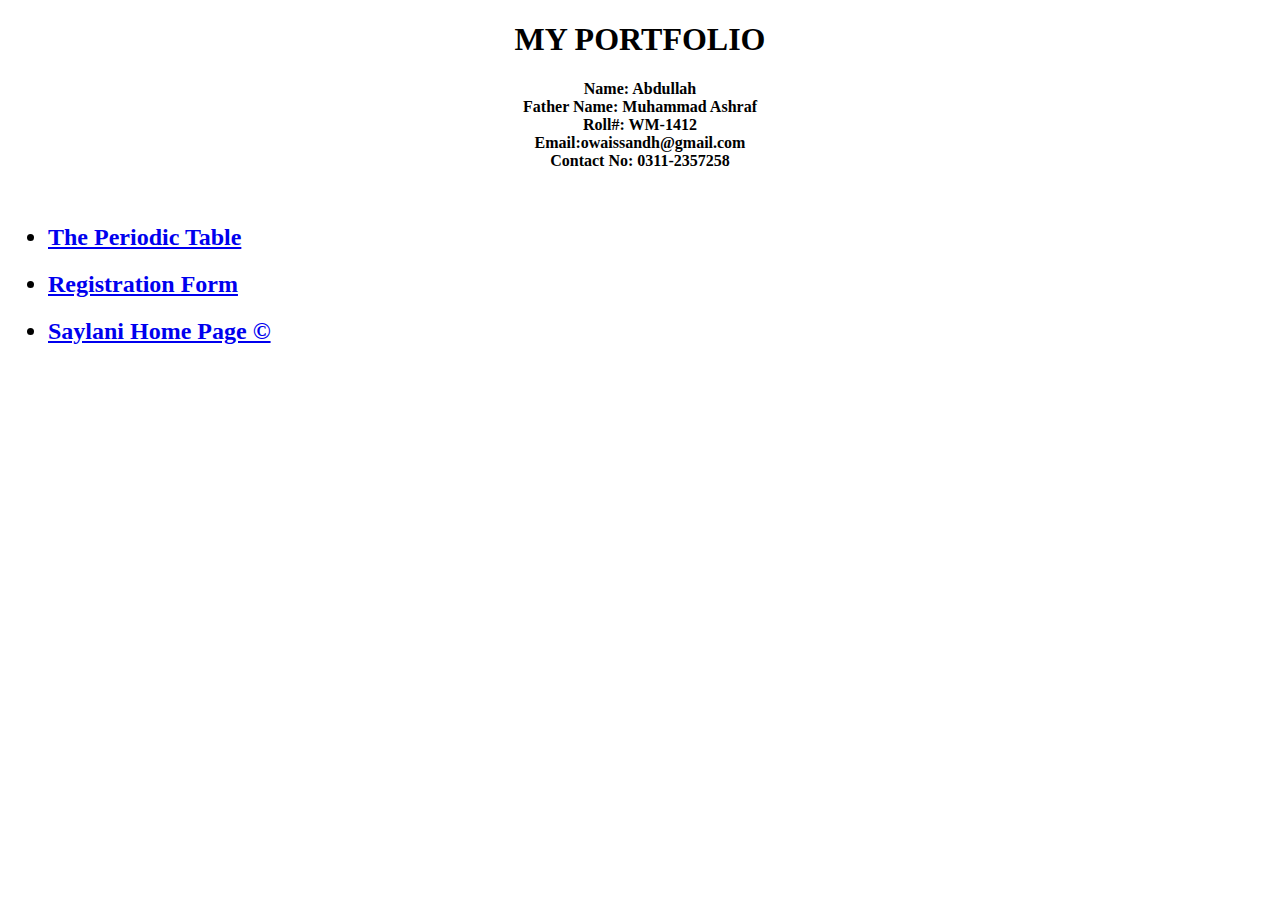
<file: index.html>
<!DOCTYPE html>
<html lang="en">

<head>
    <meta charset="UTF-8">
    <meta name="viewport" content="width=device-width, initial-scale=1.0">
    <title>Profile</title>

</head>

<body>

    <center>
        <h1>MY PORTFOLIO</h1>
        <p>
            <strong>Name: Abdullah</strong><br />
            <strong>Father Name: Muhammad Ashraf</strong><br />
            <strong>Roll#: WM-1412</strong><br />
            <strong>Email:owaissandh@gmail.com</strong><br />
            <strong>Contact No: 0311-2357258</strong>
        </p>
    </center>
    <br>
    <ul>
        <h2>
            <li><a href="periodictable.html" target="_blank">The Periodic Table</a></li>
        </h2>
        <h2>
            <li><a href="form.html" target="_blank">Registration Form</a></li>
        </h2>
        <h2>
            <li><a href="saylanihomepage.html" target="_blank">Saylani Home Page &copy;</a></li>
        </h2>
    </ul>
</body>

</html>
</file>
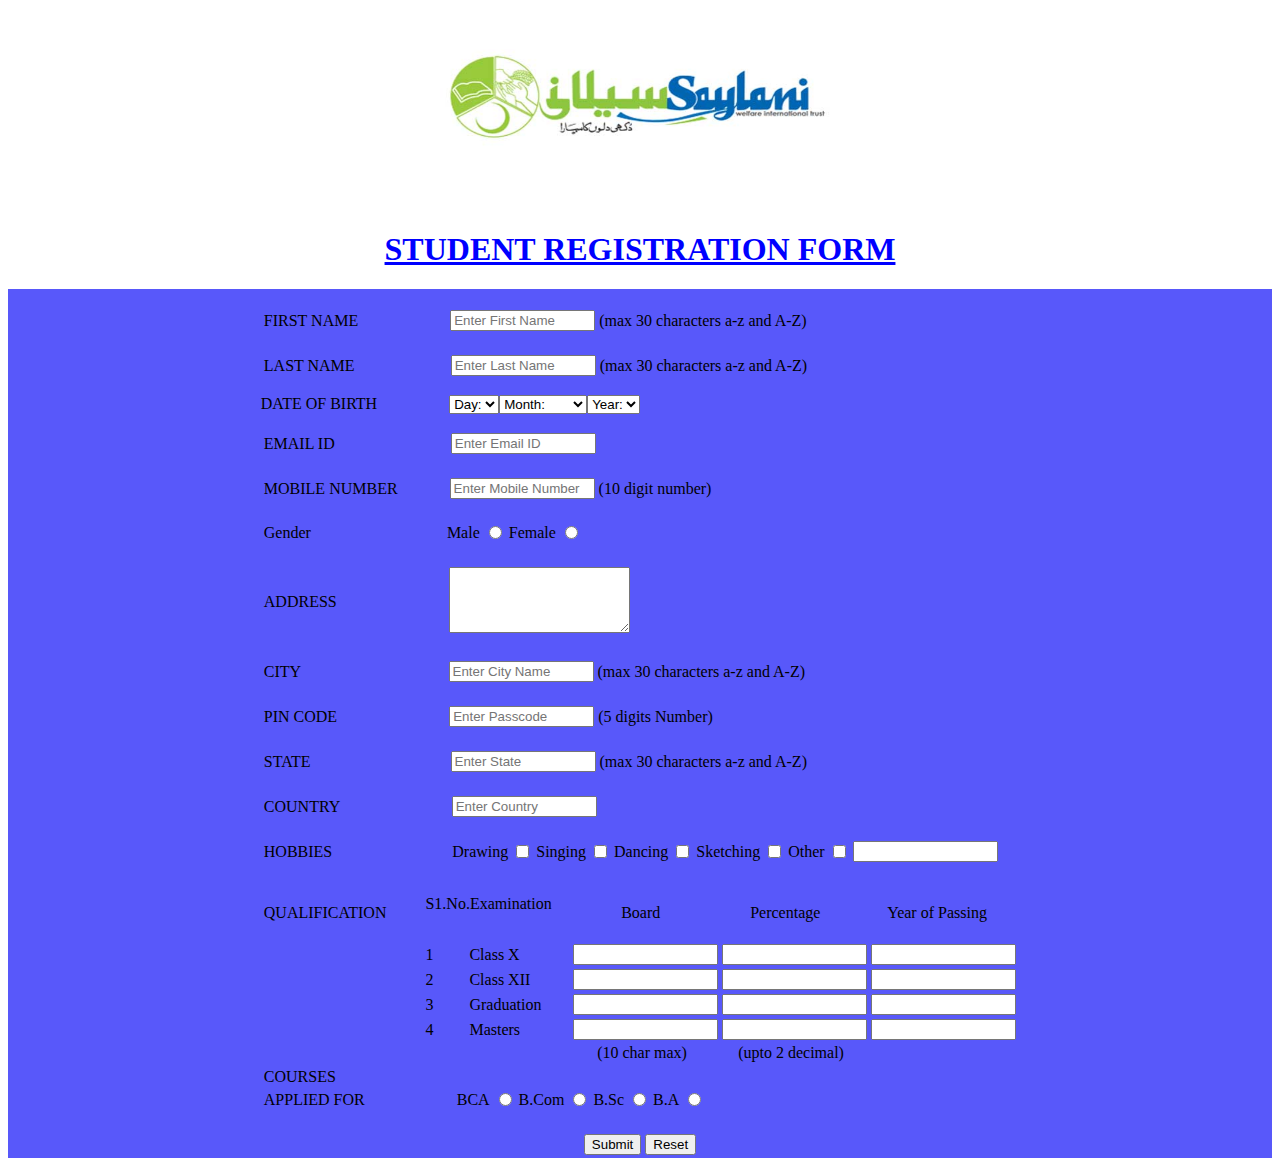
<file: form.html>
<!DOCTYPE html>
<html lang="en">

<head>
    <meta charset="UTF-8">
    <meta name="viewport" content="width=device-width, initial-scale=1.0">
    <title>Registration</title>

</head>

<body>
    <h1 align="center">
        <img src="saylani-welfare.jpg" width="400" height="180">
    </h1>
    <style>
        h1 {
            color: blue;
        }

        #body {
            background-color: #5858FA;
            min-width: 100;
            max-width: 600;
            padding-left: 20%;
            padding-right: 20%;
            margin: auto;                             
        }
    </style>
    <h1 align="center"><u>STUDENT REGISTRATION FORM</u></h1>


    <div id=body><br>
        <form action="www.Registration.com"></form>

        <table>
            <tr>
                <td><label for="First Name">FIRST NAME</label></td>
                <td></td>
                <td></td>
                <td></td>
                <td></td>
                <td></td>
                <td></td>
                <td></td>
                <td></td>
                <td></td>
                <td></td>
                <td></td>
                <td></td>
                <td></td>
                <td></td>
                <td></td>
                <td></td>
                <td></td>
                <td></td>
                <td></td>
                <td></td>
                <td></td>
                <td></td>
                <td><input type="text" name="First Name" id="First Name" placeholder="Enter First Name" maxlength="30"
                        size="15"></td>
                <td>(max 30 characters a-z and A-Z)</td>
            </tr>
        </table>
        <br>
        <table>
            <tr>
                <td> <label for="Last Name">LAST NAME</label></td>
                <td></td>
                <td></td>
                <td></td>
                <td></td>
                <td></td>
                <td></td>
                <td></td>
                <td></td>
                <td></td>
                <td></td>
                <td></td>
                <td></td>
                <td></td>
                <td></td>
                <td></td>
                <td></td>
                <td></td>
                <td></td>
                <td></td>
                <td></td>
                <td></td>
                <td></td>
                <td></td>
                <td><input type="text" name="Last Name" id="Last Name" placeholder="Enter Last Name" maxlength="30"
                        size="15"></td>
                <td>(max 30 characters a-z and A-Z)</td>
            </tr>
        </table>
        <p>
            <table>
                <tr>
                    <label for="Date of Birth">DATE OF BIRTH</label> &nbsp; &nbsp; &nbsp; &nbsp; &nbsp;&nbsp; &nbsp;
                    &nbsp;
                    &nbsp;
                    <select name="Date of Birth" id="Date of Birth"> &nbsp; &nbsp; &nbsp; &nbsp;&nbsp; &nbsp; &nbsp;
                        &nbsp;
                        <option value="">Day:</option>
                        <option value="">1</option>
                        <option value="">2</option>
                        <option value="">3</option>
                        <option value="">4</option>
                        <option value="">5</option>
                        <option value="">6</option>
                        <option value="">7</option>
                        <option value="">8</option>
                        <option value="">9</option>
                        <option value="">10</option>
                        <option value="">11</option>
                        <option value="">12</option>
                        <option value="">13</option>
                        <option value="">14</option>
                        <option value="">15</option>
                        <option value="">16</option>
                        <option value="">17</option>
                        <option value="">18</option>
                        <option value="">19</option>
                        <option value="">20</option>
                        <option value="">21</option>
                        <option value="">22</option>
                        <option value="">23</option>
                        <option value="">24</option>
                        <option value="">25</option>
                        <option value="">26</option>
                        <option value="">27</option>
                        <option value="">28</option>
                        <option value="">29</option>
                        <option value="">30</option>
                        <option value="">31</option>
                    </select>
                    <select name="Date of Birth" id="Date of Birth">
                        <option value="Month">Month:</option>
                        <option value="">January</option>
                        <option value="">February</option>
                        <option value="">March</option>
                        <option value="">April</option>
                        <option value="">May</option>
                        <option value="">June</option>
                        <option value="">July</option>
                        <option value="">August</option>
                        <option value="">September</option>
                        <option value="">October</option>
                        <option value="">November</option>
                        <option value="">December</option>
                    </select>
                    <select name="Date of Birth" id="Date of Birth">
                        <option value="Year">Year:</option>
                        <option value="">2020</option>
                        <option value="">2019</option>
                        <option value="">2018</option>
                        <option value="">2017</option>
                        <option value="">2016</option>
                        <option value="">2015</option>
                        <option value="">2014</option>
                        <option value="">2013</option>
                        <option value="">2012</option>
                        <option value="">2011</option>
                        <option value="">2010</option>
                        <option value="">2009</option>
                        <option value="">2008</option>
                        <option value="">2007</option>
                        <option value="">2006</option>
                        <option value="">2005</option>
                        <option value="">2004</option>
                        <option value="">2003</option>
                        <option value="">2002</option>
                        <option value="">2001</option>
                        <option value="">2000</option>
                    </select>
                </tr>
            </table>
        </p>

        <table>
            <tr>
                <td><label for="Email ID">EMAIL ID</label> </td>
                <td></td>
                <td></td>
                <td></td>
                <td></td>
                <td></td>
                <td></td>
                <td></td>
                <td></td>
                <td></td>
                <td></td>
                <td></td>
                <td></td>
                <td></td>
                <td></td>
                <td></td>
                <td></td>
                <td></td>
                <td></td>
                <td></td>
                <td></td>
                <td></td>
                <td></td>
                <td></td>
                <td></td>
                <td></td>
                <td></td>
                <td></td>
                <td></td>
                <td><input type="email" name="Email" id="Email ID" size="15" placeholder="Enter Email ID"></td>


            </tr>
        </table>
        <br>
        <table>
            <tr>
                <td><label for="Mobile Number">MOBILE NUMBER</label></td>
                <td></td>
                <td></td>
                <td></td>
                <td></td>
                <td></td>
                <td></td>
                <td></td>
                <td></td>
                <td></td>
                <td></td>
                <td></td>

                <td></td>
                <td><input type="text" name="Mobile Number" id="Mobile Number" size="15"
                        placeholder="Enter Mobile Number" maxlength="10"></td>
                <td>(10 digit number)</td>
            </tr>
        </table>
        <br>
        <table>
            <tr>
                <td><label for="Gender">Gender</label>&nbsp; &nbsp; &nbsp; &nbsp;</td>
                <td></td>
                <td></td>
                <td></td>
                <td></td>
                <td></td>
                <td></td>
                <td></td>
                <td></td>
                <td></td>
                <td></td>
                <td></td>
                <td></td>
                <td></td>
                <td></td>
                <td></td>
                <td></td>
                <td></td>
                <td></td>
                <td></td>
                <td></td>
                <td></td>
                <td></td>
                <td></td>
                <td></td>
                <td></td>
                <td></td>
                <td><label for="Male">Male</label></td>
                <td><input type="radio" name="Gender" id="Male"></td>
                <td><label for="Female">Female</label></td>
                <td><input type="radio" name="Gender" id="Female"></td>
            </tr>
        </table>
        <br>
        <table>
            <tr>
                <td><label for="Address">ADDRESS</label> &nbsp; &nbsp; &nbsp; &nbsp;</td>
                <td></td>
                <td></td>
                <td></td>
                <td></td>
                <td></td>
                <td></td>
                <td></td>
                <td></td>
                <td></td>
                <td></td>
                <td></td>
                <td></td>
                <td></td>
                <td></td>
                <td></td>
                <td></td>
                <td></td>
                <td></td>
                <td></td>
                <td><textarea name="comments" id="Address" col="20" rows="4">
    </textarea></td>
            </tr>
        </table>
        <br>
        <table>
            <tr>
                <td><label for="city">CITY</label> &nbsp; &nbsp; &nbsp; &nbsp;</td>
                <td></td>
                <td></td>
                <td></td>
                <td></td>
                <td></td>
                <td></td>
                <td></td>
                <td></td>
                <td></td>
                <td></td>
                <td></td>
                <td></td>
                <td></td>
                <td></td>
                <td></td>
                <td></td>
                <td></td>
                <td></td>
                <td></td>
                <td></td>
                <td></td>
                <td></td>
                <td></td>
                <td></td>
                <td></td>
                <td></td>
                <td></td>
                <td></td>
                <td><input type="text" name="city" id="city" size="15" placeholder="Enter City Name" maxlength="30">
                </td>
                <td>(max 30 characters a-z and A-Z)</td>
            </tr>
        </table>
        <br>
        <table>
            <tr>
                <td><label for="pin code">PIN CODE</label> &nbsp; &nbsp; &nbsp; &nbsp;</td>
                <td></td>
                <td></td>
                <td></td>
                <td></td>
                <td></td>
                <td></td>
                <td></td>
                <td></td>
                <td></td>
                <td></td>
                <td></td>
                <td></td>
                <td></td>
                <td></td>
                <td></td>
                <td></td>
                <td></td>
                <td></td>
                <td></td>
                <td><input type="password" name="pin code" id="pin code" size="15" placeholder="Enter Passcode"
                        maxlength="5"></td>
                <td>(5 digits Number)</td>
            </tr>
        </table>
        <br>
        <table>
            <tr>
                <td><label for="state">STATE</label> &nbsp; &nbsp; &nbsp; &nbsp;</td>
                <td></td>
                <td></td>
                <td></td>
                <td></td>
                <td></td>
                <td></td>
                <td></td>
                <td></td>
                <td></td>
                <td></td>
                <td></td>
                <td></td>
                <td></td>
                <td></td>
                <td></td>
                <td></td>
                <td></td>
                <td></td>
                <td></td>
                <td></td>
                <td></td>
                <td></td>
                <td></td>
                <td></td>
                <td></td>
                <td></td>
                <td><input type="text" name="state" id="state" size="15" placeholder="Enter State" maxlength="30"></td>
                <td>(max 30 characters a-z and A-Z)</td>
            </tr>
        </table>
        <br>
        <table>
            <tr>
                <td><label for="country">COUNTRY</label> &nbsp; &nbsp; &nbsp; &nbsp;</td>
                <td></td>
                <td></td>
                <td></td>
                <td></td>
                <td></td>
                <td></td>
                <td></td>
                <td></td>
                <td></td>
                <td></td>
                <td></td>
                <td></td>
                <td></td>
                <td></td>
                <td></td>
                <td></td>
                <td></td>
                <td></td>
                <td></td>
                <td><input type="text" name="country" id="country" size="15" placeholder="Enter Country"></td>
            </tr>
        </table>
        <br>
        <table>
            <tr>
                <td> HOBBIES </td>
                <td></td>
                <td></td>
                <td></td>
                <td></td>
                <td></td>
                <td></td>
                <td></td>
                <td></td>
                <td></td>
                <td></td>
                <td></td>
                <td></td>
                <td></td>
                <td></td>
                <td></td>
                <td></td>
                <td></td>
                <td></td>
                <td></td>
                <td></td>
                <td></td>
                <td></td>
                <td></td>
                <td></td>
                <td></td>
                <td></td>
                <td></td>
                <td></td>
                <td></td>
                <td><label for="drawing">Drawing</label></td>
                <td><input type="checkbox" name="drawing" id="drawing"></td>
                <td><label for="singing">Singing</label></td>
                <td><input type="checkbox" name="singing" id="singing"></td>
                <td><label for="dancing">Dancing</label></td>
                <td><input type="checkbox" name="dancing" id="dancing"></td>
                <td><label for="sketching">Sketching</label></td>
                <td><input type="checkbox" name="sketching" id="sketching"></td>
                <td><label for="other">Other</label></td>
                <td><input type="checkbox" name="other" id="other"></td>
                <td><input type="text" size="15"></td>
            </tr>
        </table>
        <br>
        <table>
            <tr>
                <td>QUALIFICATION</td>
                <td>&nbsp; &nbsp; &nbsp; &nbsp;&nbsp;&nbsp; &nbsp; &nbsp; &nbsp;&nbsp;</td>
                <td>S1.No.Examination &nbsp; &nbsp; &nbsp; &nbsp;&nbsp;&nbsp;&nbsp;&nbsp;</td>
                <td>&nbsp; &nbsp; &nbsp; &nbsp; &nbsp; &nbsp; Board &nbsp;&nbsp;&nbsp;&nbsp;&nbsp;&nbsp; &nbsp; &nbsp;
                </td>
                <td>&nbsp; &nbsp; &nbsp; &nbsp;Percentage&nbsp;&nbsp;&nbsp;&nbsp;&nbsp;</td>
                <td>&nbsp; &nbsp;&nbsp;Year of Passing</td>
            </tr>
            <tr>
                <td></td>
                <td></td>
                <td>1&nbsp; &nbsp;&nbsp;&nbsp;&nbsp; &nbsp;&nbsp;Class X</td>
                <td><input type="text" size="15" maxlength="10"></td>
                <td><input type="text" size="15" maxlength="2"></td>
                <td><input type="text" size="15"></td>
            </tr>
            <tr>
                <td></td>
                <td></td>
                <td>2&nbsp; &nbsp;&nbsp;&nbsp;&nbsp; &nbsp;&nbsp;Class XII</td>
                <td><input type="text" size="15" maxlength="10"></td>
                <td><input type="text" size="15" maxlength="2"></td>
                <td><input type="text" size="15"></td>
            </tr>
            <tr>
                <td></td>
                <td></td>
                <td>3&nbsp; &nbsp;&nbsp;&nbsp;&nbsp; &nbsp;&nbsp;Graduation</td>
                <td><input type="text" size="15" maxlength="10"></td>
                <td><input type="text" size="15" maxlength="2"></td>
                <td><input type="text" size="15"></td>
            </tr>
            <tr>
                <td></td>
                <td></td>
                <td>4&nbsp; &nbsp;&nbsp;&nbsp;&nbsp; &nbsp;&nbsp;Masters</td>
                <td><input type="text" size="15" maxlength="10"></td>
                <td><input type="text" size="15" maxlength="2"></td>
                <td><input type="text" size="15"></td>
            </tr>
            <tr>
                <td></td>
                <td></td>
                <td></td>
                <td>&nbsp;&nbsp;&nbsp;&nbsp;&nbsp;&nbsp;(10 char max)</td>
                <td>&nbsp;&nbsp;&nbsp;&nbsp;(upto 2 decimal)</td>
            </tr>
        </table>
        <table>
            <tr>
                <td>COURSES</td>
            </tr>
            <tr>
                <td>APPLIED FOR</td>
                <td></td>
                <td></td>
                <td></td>
                <td></td>
                <td></td>
                <td></td>
                <td></td>
                <td></td>
                <td></td>
                <td></td>
                <td></td>
                <td></td>
                <td></td>
                <td></td>
                <td></td>
                <td></td>
                <td></td>
                <td></td>
                <td></td>
                <td></td>
                <td></td>
                <td></td>
                <td><label for="BCA">BCA</label></td>
                <td><input type="radio" name="APPLIED FOR" id="BCA"></td>
                <td><label for="B.Com">B.Com</label></td>
                <td><input type="radio" name="APPLIED FOR" id="B.Com"></td>
                <td><label for="B.Sc">B.Sc</label></td>
                <td><input type="radio" name="APPLIED FOR" id="B.Sc"></td>
                <td><label for="B.A">B.A</label></td>
                <td><input type="radio" name="APPLIED FOR" id="B.A"></td>
            </tr>
        </table>
        <br>
        <table align="center">
            <tr>
                <td><a href="submit.html"><button>Submit</button></a></td>
                <td><a href=""><button>Reset</button></a></td>
            </tr>
        </table>
    </div>
</body>

</html>
</file>
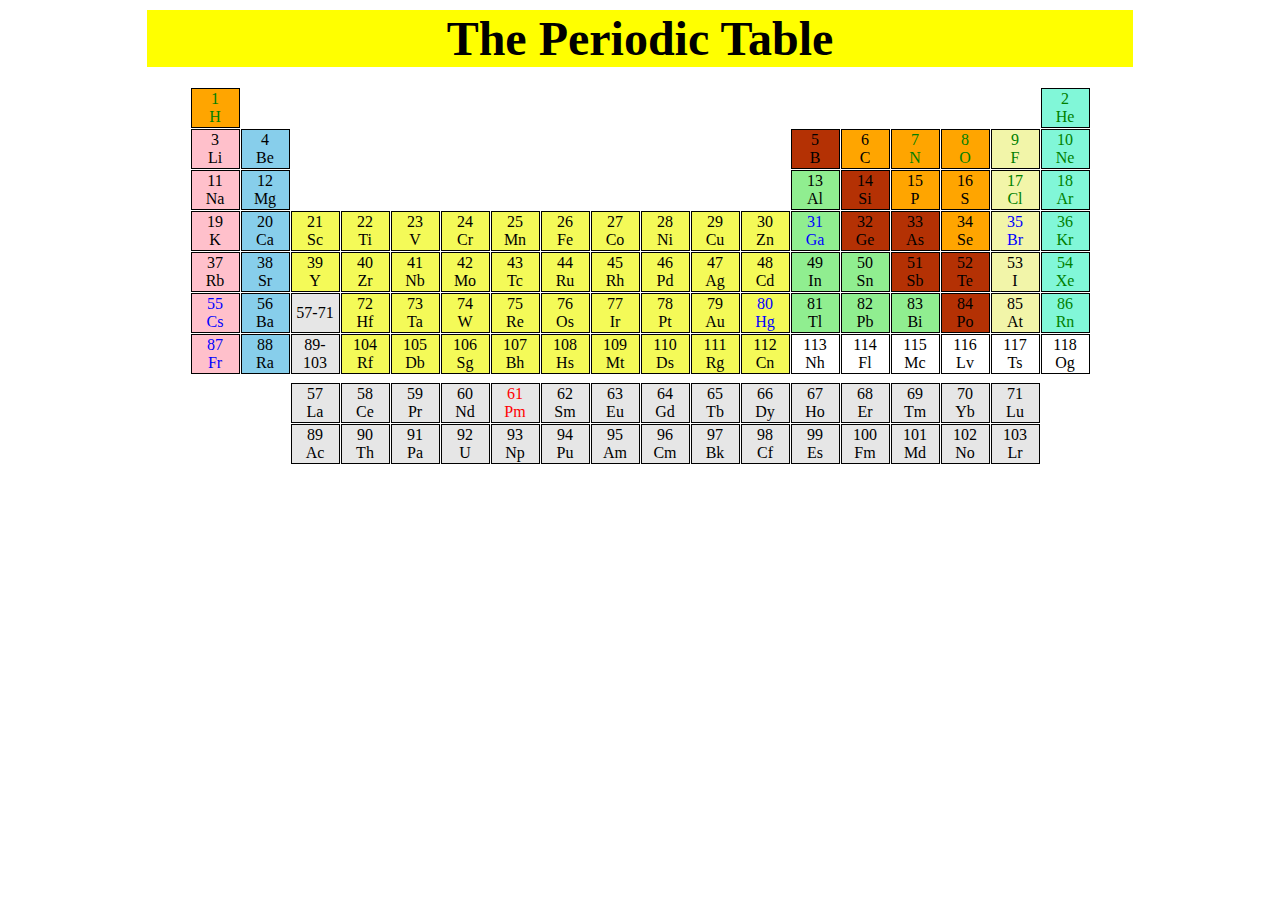
<file: periodictable.html>
<!DOCTYPE html>
<html lang="en">
<head>
    <meta charset="UTF-8">
    <meta name="viewport" content="width=device-width, initial-scale=1.0">
    <title>Periodic Table</title>
</head>
<body>
    <table align="center" width="990">
<tr>
        <th align="center" colspan="15" bgcolor="yellow">
            <font size="40px" color="black"><strong> The Periodic Table </strong></font>
        </th>
    </tr>
    </table>
<br>

<table align="center" cellspacing="1" cellpadding="1" >
    <tr>
        <td style="border: 1px solid black" width="45" bgcolor="orange" align="center"><font color="green">1<br />H</font></td>
        <td></td>
        <td></td>
        <td></td>
        <td></td>
        <td></td>
        <td></td>
        <td></td>
        <td></td>
        <td></td>
        <td></td>
        <td></td>
        <td></td>
        <td></td>
        <td></td>        
        <td></td>
        <td></td>
        <td style="border: 1px solid black" width="45" bgcolor="#81F7D8" align="center"><font color="green">2<br />He</font></td>
    </tr>
    <tr>
        <td style="border: 1px solid black" width="45" bgcolor="Pink" align="center">3<br />Li</td>
        <td style="border: 1px solid black" width="45" bgcolor="skyblue" align="center">4<br />Be</td>
        <td></td>
        <td></td>
        <td></td>
        <td></td>
        <td></td>
        <td></td>
        <td></td>
        <td></td>
        <td></td>
        <td></td>
        <td style="border: 1px solid black" width="45" bgcolor="#B43104" align="center">5<br />B</td>
        <td style="border: 1px solid black" width="45" bgcolor="orange" align="center">6<br />C</td>
        <td style="border: 1px solid black" width="45" bgcolor="orange" align="center"><font color="green">7<br />N</font></td>
        <td style="border: 1px solid black" width="45" bgcolor="orange" align="center"><font color="green">8<br />O</font></td>
        <td style="border: 1px solid black" width="45" bgcolor="#F2F5A9" align="center"><font color="green">9<br />F</font></td>
        <td style="border: 1px solid black" width="45" bgcolor="#81F7D8" align="center"><font color="green">10<br />Ne</font></td>
    </tr>
    <tr>
        <td style="border: 1px solid black" width="45" bgcolor="pink" align="center">11<br />Na</td>
        <td style="border: 1px solid black" width="45" bgcolor="skyblue" align="center">12<br />Mg</td>
        <td></td>
        <td></td>
        <td></td>
        <td></td>
        <td></td>
        <td></td>
        <td></td>
        <td></td>
        <td></td>
        <td></td>
        <td style="border: 1px solid black" width="45" bgcolor="lightgreen" align="center">13<br />Al</td>
        <td style="border: 1px solid black" width="45" bgcolor="#B43104" align="center">14<br />Si</td>
        <td style="border: 1px solid black" width="45" bgcolor="orange" align="center">15<br />P</td>
        <td style="border: 1px solid black" width="45" bgcolor="orange" align="center">16<br />S</td>
        <td style="border: 1px solid black" width="45" bgcolor="#F2F5A9" align="center"><font color="green">17<br />Cl</font></td>
        <td style="border: 1px solid black" width="45" bgcolor="#81F7D8" align="center"><font color="green">18<br />Ar</font></td>
    </tr>
    <tr>
        <td style="border: 1px solid black" width="45" bgcolor="pink" align="center">19<br />K</td>
        <td style="border: 1px solid black" width="45" bgcolor="skyblue" align="center">20<br />Ca</td>
        <td style="border: 1px solid black" width="45" bgcolor="#F4FA58" align="center">21<br />Sc</td>
        <td style="border: 1px solid black" width="45" bgcolor="#F4FA58" align="center">22<br />Ti</td>
        <td style="border: 1px solid black" width="45" bgcolor="#F4FA58" align="center">23<br />V</td>
        <td style="border: 1px solid black" width="45" bgcolor="#F4FA58" align="center">24<br />Cr</td>     
        <td style="border: 1px solid black" width="45" bgcolor="#F4FA58" align="center">25<br />Mn</td> 
        <td style="border: 1px solid black" width="45" bgcolor="#F4FA58" align="center">26<br />Fe</td>
        <td style="border: 1px solid black" width="45" bgcolor="#F4FA58" align="center">27<br />Co</td> 
        <td style="border: 1px solid black" width="45" bgcolor="#F4FA58" align="center">28<br />Ni</td> 
        <td style="border: 1px solid black" width="45" bgcolor="#F4FA58" align="center">29<br />Cu</td>     
        <td style="border: 1px solid black" width="45" bgcolor="#F4FA58" align="center">30<br />Zn</td>
        <td style="border: 1px solid black" width="45" bgcolor="lightgreen" align="center"><font color="blue">31<br />Ga</font></td>
        <td style="border: 1px solid black" width="45" bgcolor="#B43104" align="center">32<br />Ge</td>
        <td style="border: 1px solid black" width="45" bgcolor="#B43104" align="center">33<br />As</td>
        <td style="border: 1px solid black" width="45" bgcolor="orange" align="center">34<br />Se</td>
        <td style="border: 1px solid black" width="45" bgcolor="#F2F5A9" align="center"><font color="blue">35<br />Br</font></td>
        <td style="border: 1px solid black" width="45" bgcolor="#81F7D8" align="center"><font color="green">36<br />Kr</font></td>
    </tr>
    <tr>
        <td style="border: 1px solid black" width="45" bgcolor="Pink" align="center">37<br />Rb</td>
        <td style="border: 1px solid black" width="45" bgcolor="skyblue" align="center">38<br />Sr</td>
        <td style="border: 1px solid black" width="45" bgcolor="#F4FA58" align="center">39<br />Y</td>
        <td style="border: 1px solid black" width="45" bgcolor="#F4FA58" align="center">40<br />Zr</td>
        <td style="border: 1px solid black" width="45" bgcolor="#F4FA58" align="center">41<br />Nb</td>
        <td style="border: 1px solid black" width="45" bgcolor="#F4FA58" align="center">42<br />Mo</td>
        <td style="border: 1px solid black" width="45" bgcolor="#F4FA58" align="center">43<br />Tc</td>
        <td style="border: 1px solid black" width="45" bgcolor="#F4FA58" align="center">44<br />Ru</td>
        <td style="border: 1px solid black" width="45" bgcolor="#F4FA58" align="center">45<br />Rh</td>
        <td style="border: 1px solid black" width="45" bgcolor="#F4FA58" align="center">46<br />Pd</td>
        <td style="border: 1px solid black" width="45" bgcolor="#F4FA58" align="center">47<br />Ag</td>
        <td style="border: 1px solid black" width="45" bgcolor="#F4FA58" align="center">48<br />Cd</td>
        <td style="border: 1px solid black" width="45" bgcolor="lightgreen" align="center">49<br />In</td>
        <td style="border: 1px solid black" width="45" bgcolor="lightgreen" align="center">50<br />Sn</td>
        <td style="border: 1px solid black" width="45" bgcolor="#B43104" align="center">51<br />Sb</td>
        <td style="border: 1px solid black" width="45" bgcolor="#B43104" align="center">52<br />Te</td>
        <td style="border: 1px solid black" width="45" bgcolor="#F2F5A9" align="center">53<br />I</td>
        <td style="border: 1px solid black" width="45" bgcolor="#81F7D8" align="center"><font color="green">54<br />Xe</font></td>
    </tr>
    <tr>
        <td style="border: 1px solid black" width="45" bgcolor="Pink" align="center"><font color="blue">55<br />Cs</font></td>
        <td style="border: 1px solid black" width="45" bgcolor="skyblue" align="center">56<br />Ba</td>
        <td style="border: 1px solid black" width="45" bgcolor="#E6E6E6" align="center">57-71<br /></td>
        <td style="border: 1px solid black" width="45" bgcolor="#F4FA58" align="center">72<br />Hf</td>
        <td style="border: 1px solid black" width="45" bgcolor="#F4FA58" align="center">73<br />Ta</td>
        <td style="border: 1px solid black" width="45" bgcolor="#F4FA58" align="center">74<br />W</td>
        <td style="border: 1px solid black" width="45" bgcolor="#F4FA58" align="center">75<br />Re</td>
        <td style="border: 1px solid black" width="45" bgcolor="#F4FA58" align="center">76<br />Os</td>
        <td style="border: 1px solid black" width="45" bgcolor="#F4FA58" align="center">77<br />Ir</td>
        <td style="border: 1px solid black" width="45" bgcolor="#F4FA58" align="center">78<br />Pt</td>
        <td style="border: 1px solid black" width="45" bgcolor="#F4FA58" align="center">79<br />Au</td>
        <td style="border: 1px solid black" width="45" bgcolor="#F4FA58" align="center"><font color="blue">80<br />Hg</font></td>
        <td style="border: 1px solid black" width="45" bgcolor="lightgreen" align="center">81<br />Tl</td>
        <td style="border: 1px solid black" width="45" bgcolor="lightgreen" align="center">82<br />Pb</td>
        <td style="border: 1px solid black" width="45" bgcolor="lightgreen" align="center">83<br />Bi</td>
        <td style="border: 1px solid black" width="45" bgcolor="#B43104" align="center">84<br />Po</td>
        <td style="border: 1px solid black" width="45" bgcolor="#F2F5A9" align="center">85<br />At</td>
        <td style="border: 1px solid black" width="45" bgcolor="#81F7D8" align="center"><font color="green">86<br />Rn</font></td>        
    </tr>
    <tr>
        <td style="border: 1px solid black" width="45" bgcolor="Pink" align="center"><font color="blue">87<br />Fr</font></td>
        <td style="border: 1px solid black" width="45" bgcolor="skyblue" align="center">88<br />Ra</td>
        <td style="border: 1px solid black" width="45" bgcolor="#E6E6E6" align="center">89-103<br /></td>
        <td style="border: 1px solid black" width="45" bgcolor="#F4FA58" align="center">104<br />Rf</td>
        <td style="border: 1px solid black" width="45" bgcolor="#F4FA58" align="center">105<br />Db</td>
        <td style="border: 1px solid black" width="45" bgcolor="#F4FA58" align="center">106<br />Sg</td>
        <td style="border: 1px solid black" width="45" bgcolor="#F4FA58" align="center">107<br />Bh</td>
        <td style="border: 1px solid black" width="45" bgcolor="#F4FA58" align="center">108<br />Hs</td>
        <td style="border: 1px solid black" width="45" bgcolor="#F4FA58" align="center">109<br />Mt</td>
        <td style="border: 1px solid black" width="45" bgcolor="#F4FA58" align="center">110<br />Ds</td>
        <td style="border: 1px solid black" width="45" bgcolor="#F4FA58" align="center">111<br />Rg</td>
        <td style="border: 1px solid black" width="45" bgcolor="#F4FA58" align="center">112<br />Cn</td>
        <td style="border: 1px solid black" width="45" bgcolor="white" align="center">113<br />Nh</td>
        <td style="border: 1px solid black" width="45" bgcolor="white" align="center">114<br />Fl</td>
        <td style="border: 1px solid black" width="45" bgcolor="white" align="center">115<br />Mc</td>
        <td style="border: 1px solid black" width="45" bgcolor="white" align="center">116<br />Lv</td>
        <td style="border: 1px solid black" width="45" bgcolor="white" align="center">117<br />Ts</td>
        <td style="border: 1px solid black" width="45" bgcolor="white" align="center">118<br />Og</td>
        </tr>    
        <tr></tr>
        <tr></tr>
        <tr></tr>        
        <tr></tr>
        <tr></tr>
        <tr></tr>
        <tr></tr>
        <tr></tr>    
        <tr>
            <td></td>
            <td></td>
            <td style="border: 1px solid black" width="45" bgcolor="#E6E6E6" align="center">57<br />La</td>
            <td style="border: 1px solid black" width="45" bgcolor="#E6E6E6" align="center">58<br />Ce</td>
            <td style="border: 1px solid black" width="45" bgcolor="#E6E6E6" align="center">59<br />Pr</td>
            <td style="border: 1px solid black" width="45" bgcolor="#E6E6E6" align="center">60<br />Nd</td>
            <td style="border: 1px solid black" width="45" bgcolor="#E6E6E6" align="center"><font color="red">61<br />Pm</font></td>
            <td style="border: 1px solid black" width="45" bgcolor="#E6E6E6" align="center">62<br />Sm</td>
            <td style="border: 1px solid black" width="45" bgcolor="#E6E6E6" align="center">63<br />Eu</td>
            <td style="border: 1px solid black" width="45" bgcolor="#E6E6E6" align="center">64<br />Gd</td>
            <td style="border: 1px solid black" width="45" bgcolor="#E6E6E6" align="center">65<br />Tb</td>
            <td style="border: 1px solid black" width="45" bgcolor="#E6E6E6" align="center">66<br />Dy</td>
            <td style="border: 1px solid black" width="45" bgcolor="#E6E6E6" align="center">67<br />Ho</td>
            <td style="border: 1px solid black" width="45" bgcolor="#E6E6E6" align="center">68<br />Er</td>
            <td style="border: 1px solid black" width="45" bgcolor="#E6E6E6" align="center">69<br />Tm</td>
            <td style="border: 1px solid black" width="45" bgcolor="#E6E6E6" align="center">70<br />Yb</td>
            <td style="border: 1px solid black" width="45" bgcolor="#E6E6E6" align="center">71<br />Lu</td>
        </tr>
        <tr>
            <td></td>
            <td></td>
            <td style="border: 1px solid black" width="45" bgcolor="#E6E6E6" align="center">89<br />Ac</td>
            <td style="border: 1px solid black" width="45" bgcolor="#E6E6E6" align="center">90<br />Th</td>
            <td style="border: 1px solid black" width="45" bgcolor="#E6E6E6" align="center">91<br />Pa</td>
            <td style="border: 1px solid black" width="45" bgcolor="#E6E6E6" align="center">92<br />U</td>
            <td style="border: 1px solid black" width="45" bgcolor="#E6E6E6" align="center">93<br />Np</td>
            <td style="border: 1px solid black" width="45" bgcolor="#E6E6E6" align="center">94<br />Pu</td>
            <td style="border: 1px solid black" width="45" bgcolor="#E6E6E6" align="center">95<br />Am</td>
            <td style="border: 1px solid black" width="45" bgcolor="#E6E6E6" align="center">96<br />Cm</td>
            <td style="border: 1px solid black" width="45" bgcolor="#E6E6E6" align="center">97<br />Bk</td>
            <td style="border: 1px solid black" width="45" bgcolor="#E6E6E6" align="center">98<br />Cf</td>
            <td style="border: 1px solid black" width="45" bgcolor="#E6E6E6" align="center">99<br />Es</td>
            <td style="border: 1px solid black" width="45" bgcolor="#E6E6E6" align="center">100<br />Fm</td>
            <td style="border: 1px solid black" width="45" bgcolor="#E6E6E6" align="center">101<br />Md</td>
            <td style="border: 1px solid black" width="45" bgcolor="#E6E6E6" align="center">102<br />No</td>
            <td style="border: 1px solid black" width="45" bgcolor="#E6E6E6" align="center">103<br />Lr</td>
        </tr>
</table>
</body>
</html>
</file>
